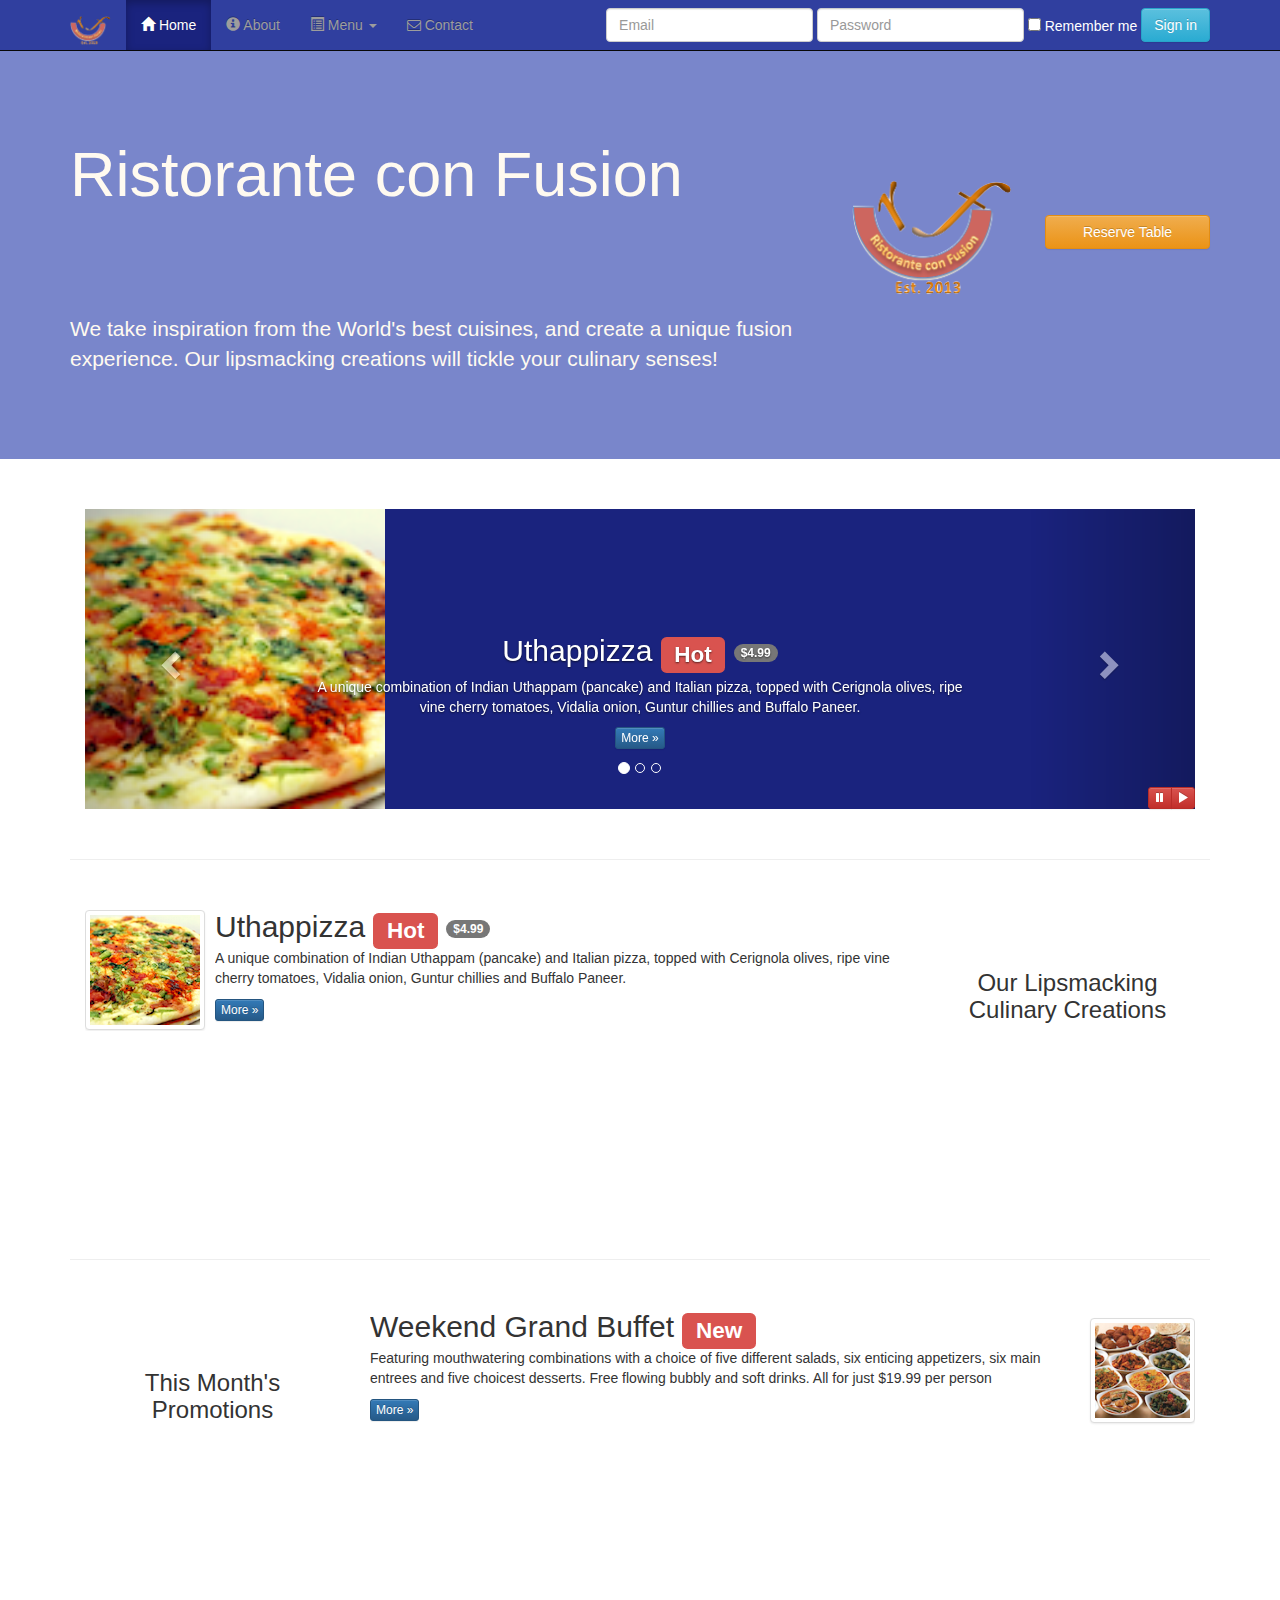
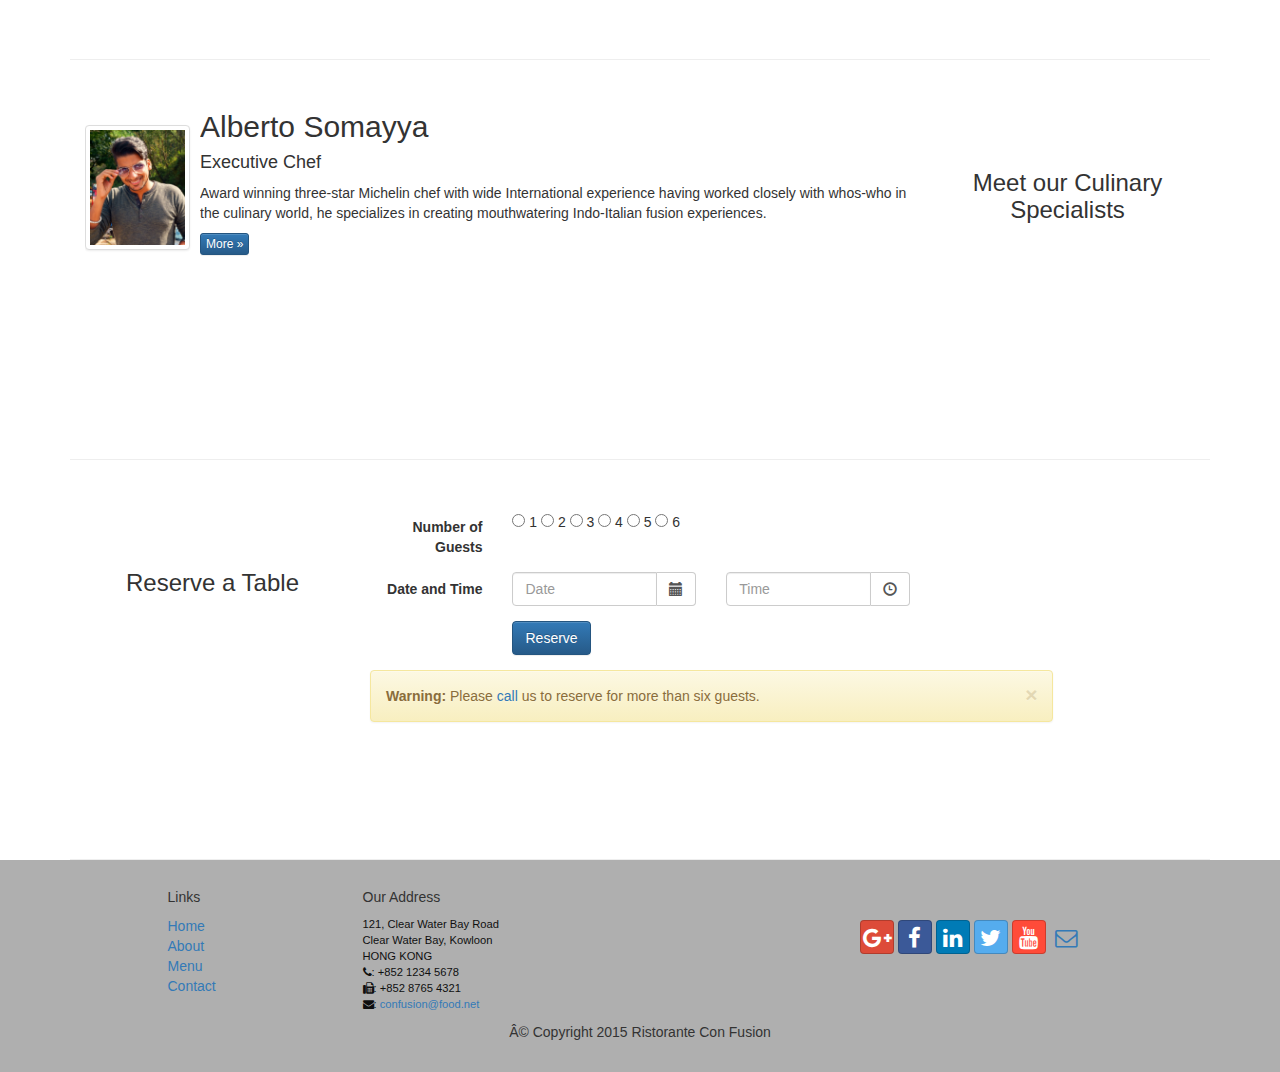
<file: index.html>
<!DOCTYPE html>
<html lang="en">

<head>
    <meta charset="utf-8">
    <meta http-equiv="X-UA-Compatible" content="IE=edge">
    <meta name="viewport" content="width=device-width, initial-scale=1">
    <!-- The above 3 meta tags *must* come first in the head; any other head 
    content must come *after* these tags -->
    <title>Ristorante Con Fusion</title>
    <!-- Bootstrap -->
    <link href="css/bootstrap.min.css" rel="stylesheet">
    <link href="css/bootstrap-theme.min.css" rel="stylesheet">
    <link href="css/font-awesome.min.css" rel="stylesheet">
    <link href="css/bootstrap-social.css" rel="stylesheet">
    <link rel="stylesheet" type="text/css" href="css/mystyles.css">
    <!-- HTML5 shim and Respond.js for IE8 support of HTML5 elements and media queries -->
    <!-- WARNING: Respond.js doesn't work if you view the page via file:// -->
    <!--[if lt IE 9]>
      <script src="https://oss.maxcdn.com/html5shiv/3.7.2/html5shiv.min.js"></script>
      <script src="https://oss.maxcdn.com/respond/1.4.2/respond.min.js"></script>
      <![endif]-->
  </head>

  <body>

    <nav class="navbar navbar-inverse navbar-fixed-top" role="navigation">
        <div class="container">
            <div class="navbar-header">
                <button type="button" class="navbar-toggle collapsed" data-toggle="collapse" data-target="#navbar" aria-expanded="false" aria-controls="navbar">
                    <span class="sr-only">Toggle navigation</span>
                    <span class="icon-bar"></span>
                    <span class="icon-bar"></span>
                    <span class="icon-bar"></span>
                </button>
                <a class="navbar-brand" href="#"><img src="img/logo.png" height=30 width=41></a>
            </div>
            <div id="navbar" class="navbar-collapse collapse">
                <ul class="nav navbar-nav">
                    <li class="active"><a href="#"><span class="glyphicon glyphicon-home"
                       aria-hidden="true"></span> Home</a></li>
                       <li><a href="aboutus.html"><span class="glyphicon glyphicon-info-sign" aria-hidden="true"></span> About</a></li>
                       <li class="dropdown">
                        <a href="#" class="dropdown-toggle" data-toggle="dropdown"
                        role="button" aria-haspopup="true" aria-expanded="false">
                        <span class="glyphicon glyphicon-list-alt" aria-hidden="true"></span> Menu <span class="caret"></span></a>
                        <ul class="dropdown-menu">
                            <li><a href="#">Appetizers</a></li>
                            <li><a href="#">Main Courses</a></li>
                            <li><a href="#">Desserts</a></li>
                            <li><a href="#">Drinks</a></li>
                            <li role="separator" class="divider"></li>
                            <li class="dropdown-header">Specials</li>
                            <li><a href="#">Lunch Buffet</a></li>
                            <li><a href="#">Weekend Brunch</a></li>
                        </ul>
                    </li>
                    <li><a href="contactus.html"><i class="fa fa-envelope-o"></i> Contact</a></li>
                    <li></li>
                </ul>
                <form class="navbar-form navbar-right">
                    <div class="form-group">
                        <label class="sr-only" for="email">Email address</label>
                        <input type="email" name="email" class="form-control" id="email" placeholder="Email">
                    </div>
                    <div class="form-group">
                        <label class="sr-only" for="pasword">Password</label>
                        <input type="password" name="password" class="form-control" id="password" placeholder="Password">
                    </div>
                    <div class="checkbox">
                        <label style="color:white"><input type="checkbox" name="checkbox"> Remember me</label>
                    </div>
                    <button type="submit" class="btn btn-info">Sign in</button>
                </form>
            </div>
        </div>
    </nav>

    <header class="jumbotron row-header">
        <!-- Main component for a primary marketing message or call to action -->

        <div class="container">
            <div class="row">
                <div class="col-xs-12 col-sm-8">
                    <h1>Ristorante con Fusion</h1>
                    <p style="padding:40px;"></p>
                    <p>We take inspiration from the World's best cuisines, and create a unique fusion experience. Our lipsmacking creations will tickle your culinary senses!</p>
                </div>
                <div class="col-xs-12 col-sm-2">
                    <p style="padding:20px;"></p>
                    <img src="img/logo.png" class="img-responsive">
                </div>
                <div class="col-xs-12 col-sm-2">
                    <p style="padding:40px;"></p>
                    <a type="button" class="btn btn-warning btn-block"
                    data-toggle="tooltip" title="Or Call us at +852 12345678"
                     data-placement="bottom" href="#reservetable"> Reserve Table</a>
                </div>
            </div>
        </div>
    </header>

    <div class="container">
      <div class="row row-content">
           <div class="col-xs-12">
            <div id="mycarousel" class="carousel slide" data-ride="carousel">
             <!-- Indicators -->
                <ol class="carousel-indicators">
                    <li data-target="#mycarousel" data-slide-to="0" class="active"></li>
                    <li data-target="#mycarousel" data-slide-to="1"></li>
                    <li data-target="#mycarousel" data-slide-to="2"></li>
                </ol>
            <!-- Wrapper for slides -->
                <div class="carousel-inner" role="listbox">
                    <div class="item active">
                        <img class="img-responsive"
                         src="img/uthappizza.png" alt="Uthappizza">
                        <div class="carousel-caption">
                        <h2>Uthappizza  <span class="label label-danger">Hot</span> <span class="badge">$4.99</span></h2>
                        <p>A unique combination of Indian Uthappam (pancake) and
                          Italian pizza, topped with Cerignola olives, ripe vine
                          cherry tomatoes, Vidalia onion, Guntur chillies and
                          Buffalo Paneer.</p>
                        <p><a class="btn btn-primary btn-xs" href="#">More &raquo;</a></p>
                        </div>
                    </div>
                    <div class="item">
                        <img class="img-responsive" src="img/buffet.png" alt="Weekend Grand Buffet">
                        <div class="carousel-caption">
                        <h2>Weekend Grand Buffet <span class="label label-danger label-xs">New</span></h2>
                         <p>Featuring mouthwatering combinations with a choice of five different salads, six enticing appetizers, six main entrees and five choicest desserts. Free flowing bubbly and soft drinks. All for just $19.99 per person </p>
                        <p><a class="btn btn-primary btn-xs" href="#">More &raquo;</a></p>
                        </div>
                    </div>
                    <div class="item">
                        <img class="img-responsive" src="img/alberto.jpg" alt="Alberto Somayya" style="width:300px; height:300px ">
                        <div class="carousel-caption">
                        <h2 class="media-heading">Alberto Somayya</h2>
                    <h4>Executive Chef</h4>
                         <p>Award winning three-star Michelin chef with wide
                       International experience having worked closely with
                       whos-who in the culinary world, he specializes in
                       creating mouthwatering Indo-Italian fusion experiences.
                   </p>
                   <p><a class="btn btn-primary btn-xs" href="#">More &raquo;</a></p>
                        </div>
                    </div>
                </div>
                    <!-- Controls -->
                <a class="left carousel-control" href="#mycarousel" role="button" data-slide="prev">
                    <span class="glyphicon glyphicon-chevron-left" aria-hidden="true"></span>
                    <span class="sr-only">Previous</span>
                </a>
                <a class="right carousel-control" href="#mycarousel" role="button" data-slide="next">
                    <span class="glyphicon glyphicon-chevron-right" aria-hidden="true"></span>
                    <span class="sr-only">Next</span>
                </a>
                <div class="btn-group" id="carouselButtons">
                    <button class="btn btn-danger btn-xs" id="carousel-pause">
                        <span class="glyphicon glyphicon-pause" aria-hidden="true"></span>
                    </button>
                    <button class="btn btn-danger btn-xs" id="carousel-play">
                        <span class="glyphicon glyphicon-play" aria-hidden="true"></span>
                    </button>
                </div>
   
            </div>
            </div>
       </div>
        <div class="row row-content">
            <div class="col-xs-12 col-sm-3 col-sm-push-9">
                <p style="padding:20px;"></p>
                <h3 align=center>Our Lipsmacking Culinary Creations</h3>
            </div>
            <div class="col-xs-12 col-sm-9 col-sm-pull-3">
                <div class="media">
                    <div class="media-left media-middle">
                        <a href="#">
                            <img class="media-object img-thumbnail"
                            src="img/uthappizza.png" alt="Uthappizza">
                        </a>
                    </div>
                    <div class="media-body">
                        <h2 class="media-heading">Uthappizza  <span class="label label-danger">Hot</span> <span class="badge">$4.99</span></h2>

                        <p>A unique combination of Indian Uthappam (pancake) and
                          Italian pizza, topped with Cerignola olives, ripe vine
                          cherry tomatoes, Vidalia onion, Guntur chillies and
                          Buffalo Paneer.</p>
                          <p><a class="btn btn-primary btn-xs" href="#">More &raquo;</a></p>
                      </div>
                  </div>
              </div>
          </div>


          <div class="row row-content">
            <div class="col-xs-12 col-sm-3">
                <p style="padding:20px;"></p>
                <h3 align=center>This Month's Promotions</h3>
            </div>
            <div class="col-xs-12 col-sm-9">
                <div class="media">
                    <div class="media-body">
                        <h2 class="media-heading">Weekend Grand Buffet <span class="label label-danger">New</span></h2>
                        <p>Featuring mouthwatering combinations with a choice of five different salads, six enticing appetizers, six main entrees and five choicest desserts. Free flowing bubbly and soft drinks. All for just $19.99 per person </p>
                        <p><a class="btn btn-primary btn-xs" href="#">More &raquo;</a></p>
                    </div>
                    <div class="media-right media-middle">
                    <a href="#">
                        <img class="media-object img-thumbnail"
                        src="img/buffet.png" height="105" width="105" alt="Alberto Somayya">
                    </a>
                </div>
                </div>
            </div>
        </div>

        <div class="row row-content">
            <div class="col-xs-12 col-sm-3 col-sm-push-9">
                <p style="padding:20px;"></p>
                <h3 align=center>Meet our Culinary Specialists</h3>
            </div>
            <div class="col-xs-12 col-sm-9 col-sm-pull-3">
               <div class="media">
                <div class="media-left media-middle">
                    <a href="#">
                        <img class="media-object img-thumbnail"
                        src="img/alberto.jpg" height="105" width="105" alt="Alberto Somayya">
                    </a>
                </div>
                <div class="media-body">
                    <h2 class="media-heading">Alberto Somayya</h2>
                    <h4>Executive Chef</h4>
                    <p>Award winning three-star Michelin chef with wide
                       International experience having worked closely with
                       whos-who in the culinary world, he specializes in
                       creating mouthwatering Indo-Italian fusion experiences.
                   </p>
                   <p><a class="btn btn-primary btn-xs" href="#">More &raquo;</a></p>
               </div>
           </div>
       </div>
   </div>
   <div class="row row-content">
    <div class="col-xs-12 col-sm-3">
        <p style="padding:20px;"></p>
        <h3 align=center>Reserve a Table</h3>
    </div>
    <div class="col-xs-12 col-sm-9">
        <form class="form-horizontal" role="form" id="reservetable">
            <div class="form-group">
                <div class="col-sm-2">
                    <label for="nog" class="control-label">Number of Guests</label>
                </div>
                <div class="col-sm-9">
                    <input type="radio" name="no"> 1
                    <input type="radio" name="no"> 2
                    <input type="radio" name="no"> 3
                    <input type="radio" name="no"> 4
                    <input type="radio" name="no"> 5
                    <input type="radio" name="no"> 6
                </div>
            </div>
            <div class="form-group">
                <label for="dat" class="col-sm-2 control-label"> Date and Time</label>
                <div class="col-sm-3">
                    <div class="input-group changethisone">
                    <input type="text" name="date" class="form-control" placeholder="Date">
                    <span class="input-group-addon">
                    <i class="glyphicon glyphicon-calendar"></i>
                    </span>
                    </div>
                </div>
                <div class="col-sm-3">
                    <div class="input-group changethisone">
                    <input type="text" name="time" class="form-control" placeholder="Time">
                    <span class="input-group-addon">
                    <i class="glyphicon glyphicon-time"></i>
                    </span>
                    </div>
                </div>
            </div>
            <div class="form-group">
                <div class="col-sm-2"></div>
                <div class="col-sm-3">
                    <button type="button" class="btn btn-primary">Reserve</button>
                </div>
            </div>
            <div class="form-group">
                <div class="col-sm-10">
                    <div class="alert alert-warning alert-dismissible" role="alert">
                        <button type="button" class="close" data-dismiss="alert" aria-label="Close"><span aria-hidden="true">&times;</span></button>
                        <strong>Warning:</strong> Please <a href="#">call</a> us to reserve for more than six guests.
                    </div>
                </div>
            </div>  
        </form>
    </div>
</div>
</div>

<footer class="row-footer">
    <div class="container">
        <div class="row">             
            <div class="col-xs-5 col-xs-offset-1 col-sm-2 col-sm-offset-1">
                <h5>Links</h5>
                <ul class="list-unstyled">
                    <li><a href="#">Home</a></li>
                    <li><a href="aboutus.html">About</a></li>
                    <li><a href="#">Menu</a></li>
                    <li><a href="contactus.html">Contact</a></li>
                </ul>
            </div>
            <div class="col-xs-6 col-sm-5">
                <h5>Our Address</h5>
                <address>
                    121, Clear Water Bay Road<br>
                    Clear Water Bay, Kowloon<br>
                    HONG KONG<br>
                    <i class="fa fa-phone"></i>: +852 1234 5678<br>
                    <i class="fa fa-fax"></i>: +852 8765 4321<br>
                    <i class="fa fa-envelope"></i>: 
                    <a href="mailto:confusion@food.net">confusion@food.net</a>
                </address>
            </div>
            <div class="col-xs-12 col-sm-4">
                <div class="nav navbar-nav" style="padding: 40px 10px;">
                    <a class="btn btn-social-icon btn-google-plus" href="http://google.com/+"><i class="fa fa-google-plus"></i></a>
                    <a class="btn btn-social-icon btn-facebook" href="http://www.facebook.com/profile.php?id="><i class="fa fa-facebook"></i></a>
                    <a class="btn btn-social-icon btn-linkedin" href="http://www.linkedin.com/in/"><i class="fa fa-linkedin"></i></a>
                    <a class="btn btn-social-icon btn-twitter" href="http://twitter.com/"><i class="fa fa-twitter"></i></a>
                    <a class="btn btn-social-icon btn-youtube" href="http://youtube.com/"><i class="fa fa-youtube"></i></a>
                    <a class="btn btn-social-icon" href="mailto:"><i class="fa fa-envelope-o"></i></a>
                </div>
            </div>
            <div class="col-xs-12 col-sm-12>
                <p style="padding:10px;"></p>
                <p align=center>Â© Copyright 2015 Ristorante Con Fusion</p>
            </div>
        </div>
    </div>
</footer>
<!-- jQuery (necessary for Bootstrap's JavaScript plugins) -->
<script src="https://ajax.googleapis.com/ajax/libs/jquery/1.11.3/jquery.min.js"></script>
<!-- Include all compiled plugins (below), or include individual files as needed -->
<script src="js/bootstrap.min.js"></script>
 <script>
        $(document).ready(function(){
        $('[data-toggle="tooltip"]').tooltip();
         });
    </script>
    <script>
        $(document).ready(function(){
            $("#mycarousel").carousel( { interval: 2000 } );
                          $("#carousel-pause").click(function(){
                $("#mycarousel").carousel('pause');
            });
                        $("#carousel-play").click(function(){
                $("#mycarousel").carousel('cycle');
            });
        });
    </script>
</body>

</html>
</file>
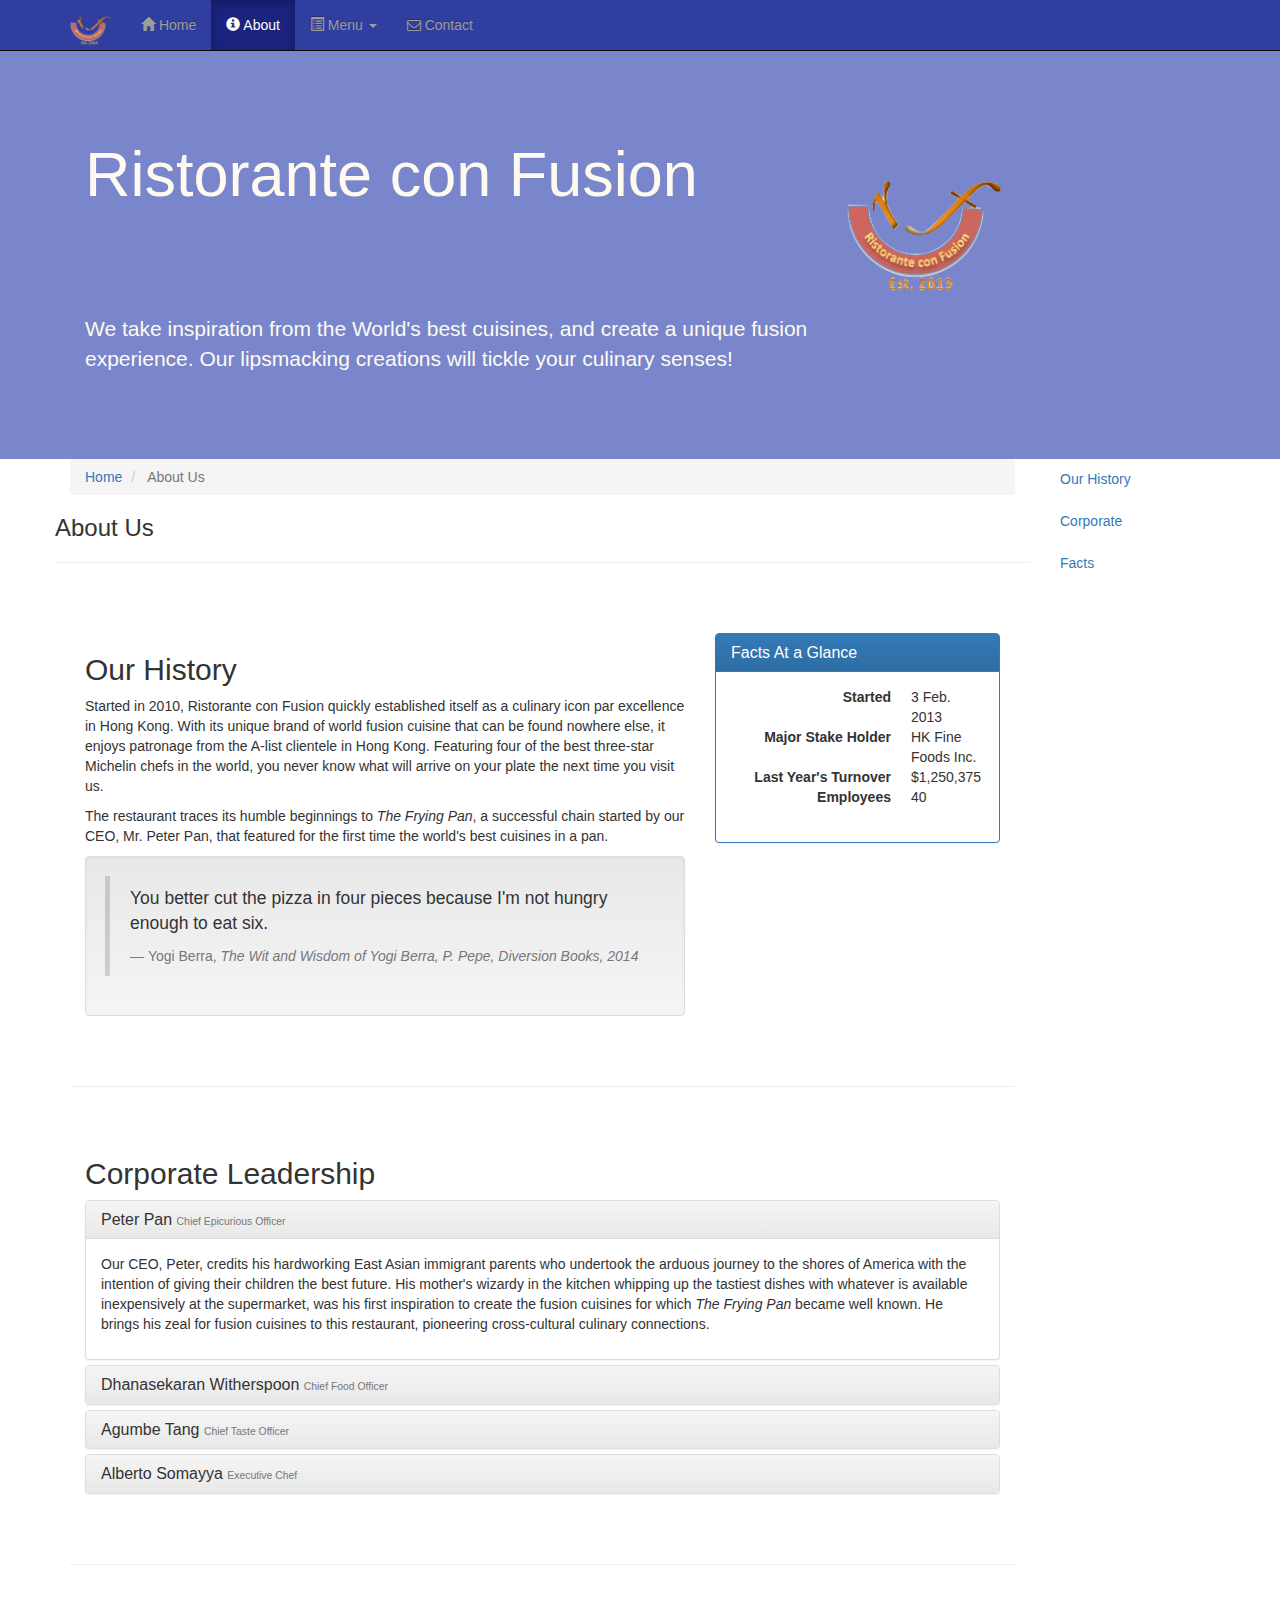
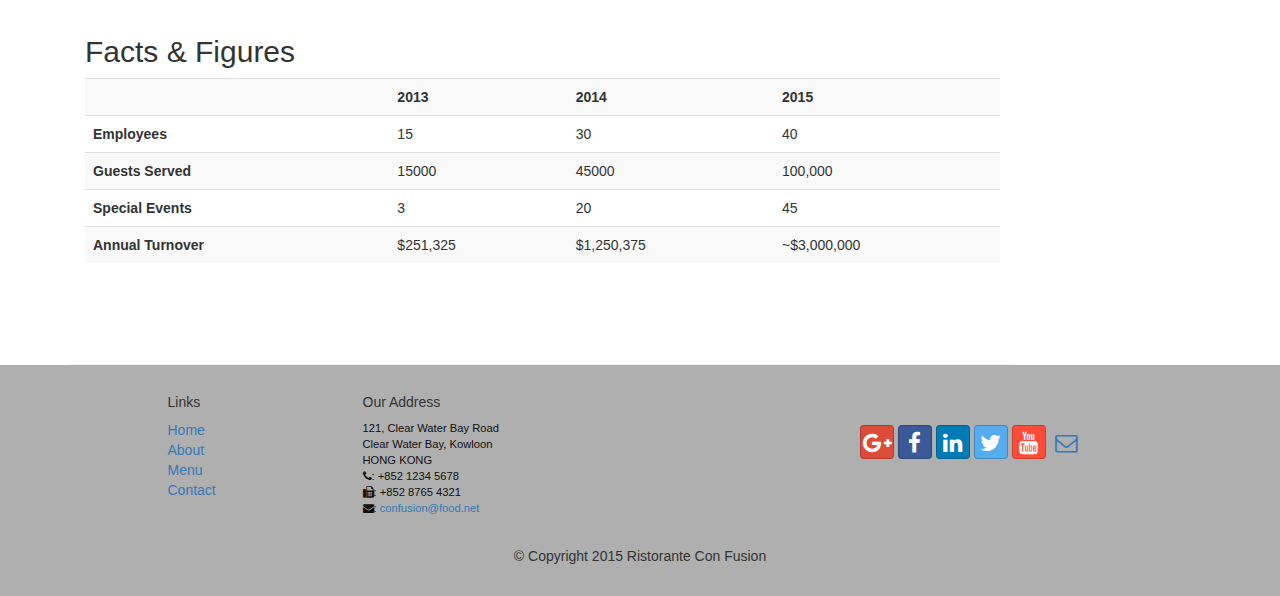
<file: aboutus.html>
<!DOCTYPE html>
<html lang="en">

<head>
   <meta charset="utf-8">
   <meta http-equiv="X-UA-Compatible" content="IE=edge">
   <meta name="viewport" content="width=device-width, initial-scale=1">
    <!-- The above 3 meta tags *must* come first in the head; any other head 
    content must come *after* these tags -->
    <title>Ristorante Con Fusion: About Us</title>
    <!-- Bootstrap -->
    <link href="css/bootstrap.min.css" rel="stylesheet">
    <link href="css/bootstrap-theme.min.css" rel="stylesheet">
    <link href="css/font-awesome.min.css" rel="stylesheet">
    <link href="css/bootstrap-social.css" rel="stylesheet">
    <link href="css/mystyles.css" rel="stylesheet">

    <!-- HTML5 shim and Respond.js for IE8 support of HTML5 elements and media queries -->
    <!-- WARNING: Respond.js doesn't work if you view the page via file:// -->
    <!--[if lt IE 9]>
      <script src="https://oss.maxcdn.com/html5shiv/3.7.2/html5shiv.min.js"></script>
      <script src="https://oss.maxcdn.com/respond/1.4.2/respond.min.js"></script>
      <![endif]-->
  </head>

  <body data-spy="scroll" data-target="#myScrollspy" data-offset="200">
    <nav class="navbar navbar-inverse navbar-fixed-top" role="navigation">
        <div class="container">
            <div class="navbar-header">
                <button type="button" class="navbar-toggle collapsed" data-toggle="collapse" data-target="#navbar" aria-expanded="false" aria-controls="navbar">
                    <span class="sr-only">Toggle navigation</span>
                    <span class="icon-bar"></span>
                    <span class="icon-bar"></span>
                    <span class="icon-bar"></span>
                </button>
                <a class="navbar-brand" href="index.html"><img src="img/logo.png" height=30 width=41></a>
            </div>
            <div id="navbar" class="navbar-collapse collapse">
                <ul class="nav navbar-nav">
                    <li><a href="index.html"><span class="glyphicon glyphicon-home"
                       aria-hidden="true"></span> Home</a></li>
                       <li class="active"><a href="#"><span class="glyphicon glyphicon-info-sign" aria-hidden="true"></span> About</a></li>
                       <li class="dropdown">
                        <a href="#" class="dropdown-toggle" data-toggle="dropdown"
                        role="button" aria-haspopup="true" aria-expanded="false">
                        <span class="glyphicon glyphicon-list-alt" aria-hidden="true"></span> Menu <span class="caret"></span></a>
                        <ul class="dropdown-menu">
                            <li><a href="#">Appetizers</a></li>
                            <li><a href="#">Main Courses</a></li>
                            <li><a href="#">Desserts</a></li>
                            <li><a href="#">Drinks</a></li>
                            <li role="separator" class="divider"></li>
                            <li class="dropdown-header">Specials</li>
                            <li><a href="#">Lunch Buffet</a></li>
                            <li><a href="#">Weekend Brunch</a></li>
                        </ul>
                    </li>
                    <li><a href="contactus.html"><i class="fa fa-envelope-o"></i> Contact</a></li>
                </ul>
            </div>
        </div>
    </nav>  
    <header class="jumbotron">

        <!-- Main component for a primary marketing message or call to action -->

        <div class="container">
            <div class="row row-header">
                <div class="col-xs-12 col-sm-8">
                    <h1>Ristorante con Fusion</h1>
                    <p style="padding:40px;"></p>
                    <p>We take inspiration from the World's best cuisines, and create a unique fusion experience. Our lipsmacking creations will tickle your culinary senses!</p>
                </div>
                <div class="col-xs-12 col-sm-2">
                <p style="padding:20px;"></p>
                    <img src="img/logo.png" class="img-responsive">
                </div>
            </div>
        </div>
    </header>

    <div class="container">
    <div class="row">
       <div class="col-xs-12 col-sm-10">
        <div class="row">
            <div class="col-xs-12">
                <ul class="breadcrumb">
                  <li><a href="index.html">Home</a></li>
                  <li class="active"> About Us</li>
              </ul>
          </div>
          <div>
           <h3>About Us</h3>
           <hr>
       </div>
   </div>

   <div id="history" class="row row-content">
    <div class="col-xs-12 col-sm-6 col-lg-8">
        <h2>Our History</h2>
        <p>Started in 2010, Ristorante con Fusion quickly established itself as a culinary icon par excellence in Hong Kong. With its unique brand of world fusion cuisine that can be found nowhere else, it enjoys patronage from the A-list clientele in Hong Kong.  Featuring four of the best three-star Michelin chefs in the world, you never know what will arrive on your plate the next time you visit us.</p>
        <p>The restaurant traces its humble beginnings to <em>The Frying Pan</em>, a successful chain started by our CEO, Mr. Peter Pan, that featured for the first time the world's best cuisines in a pan.</p>
        <div class="well">
                    <blockquote>
                        <p>You better cut the pizza in four pieces because
                            I'm not hungry enough to eat six.</p>
                        <footer>Yogi Berra,
                          <cite>The Wit and Wisdom of Yogi Berra,
                            P. Pepe, Diversion Books, 2014</cite>
                        </footer>
                    </blockquote>
                </div>
    </div>
    <div class="col-xs-12 col-sm-6 col-lg-4">
        <div class="panel panel-primary">
                    <div class="panel-heading">
                        <h3 class="panel-title">Facts At a Glance</h3>
                    </div>
                    <div class="panel-body">
                        <dl class="dl-horizontal">
                            <dt>Started</dt>
                            <dd>3 Feb. 2013</dd>
                            <dt>Major Stake Holder</dt>
                            <dd>HK Fine Foods Inc.</dd>
                            <dt>Last Year's Turnover</dt>
                            <dd>$1,250,375</dd>
                            <dt>Employees</dt>
                            <dd>40</dd>
                       </dl>
                    </div>
                </div>

    </div>
</div>


<div id="corporate" class="row row-content">
    <div class="col-xs-12">
        <h2>Corporate Leadership</h2>
       
        <div class="panel-group" id="accordion"
                      role="tablist" aria-multiselectable="true">
        <div class="panel panel-default">
                        <div class="panel-heading" role="tab" id="headingPeter">
                            <h3 class="panel-title">
                                <a role="button" data-toggle="collapse"
                                     data-parent="#accordion" href="#peter"
                                     aria-expanded="true" aria-controls="peter">
                                    Peter Pan <small>Chief Epicurious Officer</small></a>
                            </h3>
                        </div>
                        <div role="tabpanel" class="panel-collapse collapse in"
                             id="peter"    aria-labelledby="headingPeter">
                            <div class="panel-body">
                            
        <p>Our CEO, Peter, credits his hardworking East Asian immigrant parents who undertook the arduous journey to the shores of America with the intention of giving their children the best future. His mother's wizardy in the kitchen whipping up the tastiest dishes with whatever is available inexpensively at the supermarket, was his first inspiration to create the fusion cuisines for which <em>The Frying Pan</em> became well known. He brings his zeal for fusion cuisines to this restaurant, pioneering cross-cultural culinary connections.</p>
        </div>
        </div>
        </div>
       <div class="panel panel-default">
                        <div class="panel-heading" role="tab" id="headingDanny">
                            <h3 class="panel-title">
                                <a class="collapsed" role="button" data-toggle="collapse"
                                     data-parent="#accordion" href="#danny"
                                     aria-expanded="false" aria-controls="danny">
                                    Dhanasekaran Witherspoon <small>Chief Food Officer</small></a>
                            </h3>
                        </div>
                        <div role="tabpanel" class="panel-collapse collapse"
                             id="danny"    aria-labelledby="headingDanny">
                            <div class="panel-body">
        <p>Our CFO, Danny, as he is affectionately referred to by his colleagues, comes from a long established family tradition in farming and produce. His experiences growing up on a farm in the Australian outback gave him great appreciation for varieties of food sources. As he puts it in his own words, <em>Everything that runs, wins, and everything that stays, pays!</em></p>
        </div>
        </div>
        </div>
        <div class="panel panel-default">
                        <div class="panel-heading" role="tab" id="headingAgumbe">
                            <h3 class="panel-title">
                                <a class="collapsed" role="button" data-toggle="collapse"
                                     data-parent="#accordion" href="#agumbe"
                                     aria-expanded="false" aria-controls="agumbe">
                                    Agumbe Tang <small>Chief Taste Officer</small></a>
                            </h3>
                        </div>
                        <div role="tabpanel" class="panel-collapse collapse"
                             id="agumbe"    aria-labelledby="headingAgumbe">
                            <div class="panel-body">
        <p>Blessed with the most discerning gustatory sense, Agumbe, our CFO, personally ensures that every dish that we serve meets his exacting tastes. Our chefs dread the tongue lashing that ensues if their dish does not meet his exacting standards. He lives by his motto, <em>You click only if you survive my lick.</em></p>
        </div>
        </div>
        </div>
        <div class="panel panel-default">
                        <div class="panel-heading" role="tab" id="headingAlberto">
                            <h3 class="panel-title">
                                <a class="collapsed" role="button" data-toggle="collapse"
                                     data-parent="#accordion" href="#alberto"
                                     aria-expanded="false" aria-controls="alberto">
                                    Alberto Somayya <small>Executive Chef</small></a>
                            </h3>
                        </div>
                        <div role="tabpanel" class="panel-collapse collapse"
                             id="alberto"    aria-labelledby="headingAlberto">
                            <div class="panel-body">
        <p>Award winning three-star Michelin chef with wide International experience having worked closely with whos-who in the culinary world, he specializes in creating mouthwatering Indo-Italian fusion experiences. He says, <em>Put together the cuisines from the two craziest cultures, and you get a winning hit! Amma Mia!</em></p>
        </div>
        </div>
        </div>
        </div>
    </div>
  
</div>
<div id="facts" class="row row-content">
            <div class="col-xs-12">
                <h2>Facts &amp; Figures</h2>
                <div class="table-responsive">
                <table class="table table-striped">
                    <tr>
                        <td>&nbsp;</td>
                        <th>2013</th>
                        <th>2014</th>
                        <th>2015</th>
                    </tr>
                    <tr>
                        <th>Employees</th>
                        <td>15</td>
                        <td>30</td>
                        <td>40</td>
                    </tr>
                    <tr>
                        <th>Guests Served</th>
                        <td>15000</td>
                        <td>45000</td>
                        <td>100,000</td>
                    </tr>
                    <tr>
                        <th>Special Events</th>
                        <td>3</td>
                        <td>20</td>
                        <td>45</td>
                    </tr>
                    <tr>
                        <th>Annual Turnover</th>
                        <td>$251,325</td>
                        <td>$1,250,375</td>
                        <td>~$3,000,000</td>
                    </tr>
                </table>
                </div>
            </div>
            
       </div> 
       </div>
        <nav class="hidden-xs col-sm-2" id="myScrollspy">
            <ul class="nav nav-pills nav-stacked" data-spy="affix" data-offset-top="400">
                <li><a href="#history">Our History</a></li>
                <li><a href="#corporate">Corporate</a></li>
                <li><a href="#facts">Facts</a></li>
            </ul>
        </nav>
       </div>
</div>

<footer class="row-footer">
    <div class="container">
        <div class="row">             
            <div class="col-xs-5 col-xs-offset-1 col-sm-2 col-sm-offset-1">
                <h5>Links</h5>
                <ul class="list-unstyled">
                    <li><a href="index.html">Home</a></li>
                    <li><a href="#">About</a></li>
                    <li><a href="#">Menu</a></li>
                    <li><a href="contactus.html">Contact</a></li>
                </ul>
            </div>
            <div class="col-xs-6 col-sm-5">
                <h5>Our Address</h5>
                <address>
                    121, Clear Water Bay Road<br>
                    Clear Water Bay, Kowloon<br>
                    HONG KONG<br>
                    <i class="fa fa-phone"></i>: +852 1234 5678<br>
                    <i class="fa fa-fax"></i>: +852 8765 4321<br>
                    <i class="fa fa-envelope"></i>: 
                    <a href="mailto:confusion@food.net">confusion@food.net</a>
                </address>
            </div>
            <div class="col-xs-12 col-sm-4">
                <div class="nav navbar-nav" style="padding: 40px 10px;">
                    <a class="btn btn-social-icon btn-google-plus" href="http://google.com/+"><i class="fa fa-google-plus"></i></a>
                    <a class="btn btn-social-icon btn-facebook" href="http://www.facebook.com/profile.php?id="><i class="fa fa-facebook"></i></a>
                    <a class="btn btn-social-icon btn-linkedin" href="http://www.linkedin.com/in/"><i class="fa fa-linkedin"></i></a>
                    <a class="btn btn-social-icon btn-twitter" href="http://twitter.com/"><i class="fa fa-twitter"></i></a>
                    <a class="btn btn-social-icon btn-youtube" href="http://youtube.com/"><i class="fa fa-youtube"></i></a>
                    <a class="btn btn-social-icon" href="mailto:"><i class="fa fa-envelope-o"></i></a>
                </div>
            </div>
            <div class="col-xs-12">
                <p style="padding:10px;"></p>
                <p align=center>© Copyright 2015 Ristorante Con Fusion</p>
            </div>
        </div>
    </div>
</footer>
<!-- jQuery (necessary for Bootstrap's JavaScript plugins) -->
<script src="https://ajax.googleapis.com/ajax/libs/jquery/1.11.3/jquery.min.js"></script>
<!-- Include all compiled plugins (below), or include individual files as needed -->
<script src="js/bootstrap.min.js"></script>
</body>

</html>
</file>
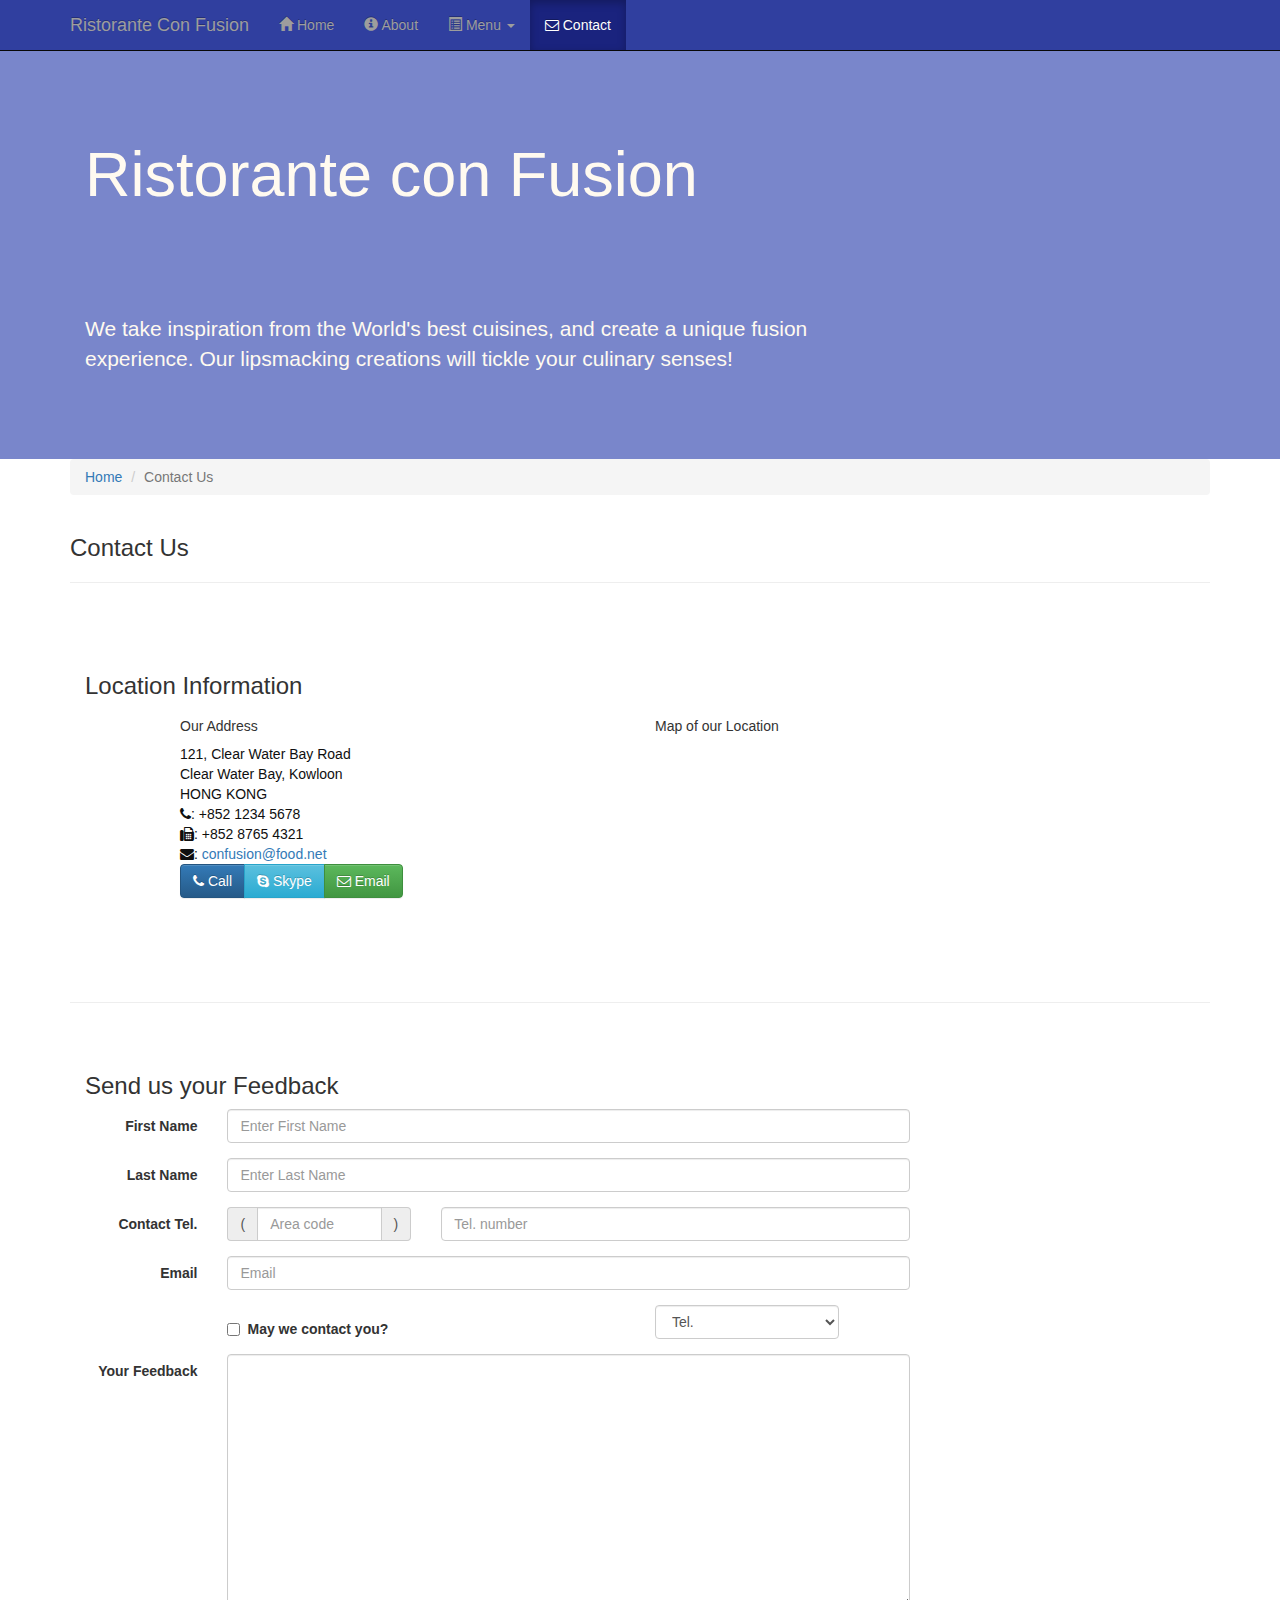
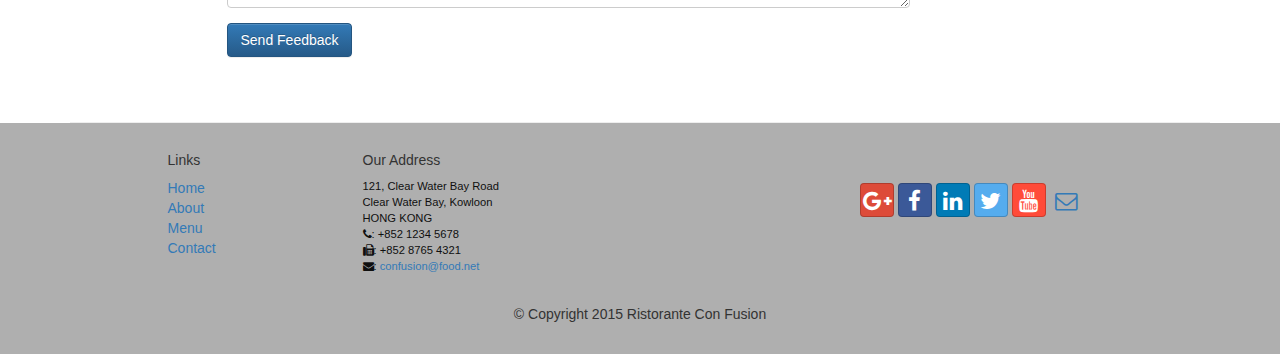
<file: contactus.html>
<!DOCTYPE html>
<html lang="en">

<head>
     <meta charset="utf-8">
    <meta http-equiv="X-UA-Compatible" content="IE=edge">
    <meta name="viewport" content="width=device-width, initial-scale=1">
    <!-- The above 3 meta tags *must* come first in the head; any other head 
         content must come *after* these tags -->
    <title>Ristorante Con Fusion: About Us</title>
        <!-- Bootstrap -->
    <link href="css/bootstrap.min.css" rel="stylesheet">
    <link href="css/bootstrap-theme.min.css" rel="stylesheet">
    <link href="css/font-awesome.min.css" rel="stylesheet">
    <link href="css/bootstrap-social.css" rel="stylesheet">
    <link href="css/mystyles.css" rel="stylesheet">

    <!-- HTML5 shim and Respond.js for IE8 support of HTML5 elements and media queries -->
    <!-- WARNING: Respond.js doesn't work if you view the page via file:// -->
    <!--[if lt IE 9]>
      <script src="https://oss.maxcdn.com/html5shiv/3.7.2/html5shiv.min.js"></script>
      <script src="https://oss.maxcdn.com/respond/1.4.2/respond.min.js"></script>
    <![endif]-->
</head>

<body>
    <nav class="navbar navbar-inverse navbar-fixed-top" role="navigation">
        <div class="container">
            <div class="navbar-header">
                <button type="button" class="navbar-toggle collapsed" data-toggle="collapse" data-target="#navbar" aria-expanded="false" aria-controls="navbar">
                    <span class="sr-only">Toggle navigation</span>
                    <span class="icon-bar"></span>
                    <span class="icon-bar"></span>
                    <span class="icon-bar"></span>
                </button>
                <a class="navbar-brand" href="index.html">Ristorante Con Fusion</a>
            </div>
            <div id="navbar" class="navbar-collapse collapse">
                <ul class="nav navbar-nav">
                    <li><a href="index.html"><span class="glyphicon glyphicon-home"
                         aria-hidden="true"></span> Home</a></li>
                    <li><a href="aboutus.html">
                        <span class="glyphicon glyphicon-info-sign"
                         aria-hidden="true"></span> About</a></li>
                    <li class="dropdown">
                        <a href="#" class="dropdown-toggle" data-toggle="dropdown"
                         role="button" aria-haspopup="true" aria-expanded="false"> 
                         <span class="glyphicon glyphicon-list-alt" aria-hidden="true"></span> Menu <span class="caret"></span></a>
                        <ul class="dropdown-menu">
                            <li><a href="#">Appetizers</a></li>
                            <li><a href="#">Main Courses</a></li>
                            <li><a href="#">Desserts</a></li>
                            <li><a href="#">Drinks</a></li>
                            <li role="separator" class="divider"></li>
                            <li class="dropdown-header">Specials</li>
                            <li><a href="#">Lunch Buffet</a></li>
                            <li><a href="#">Weekend Brunch</a></li>
                        </ul>
                    </li>
                    <li class="active"><a href="#"><i class="fa fa-envelope-o"></i> Contact</a></li>
                </ul>
            </div>
        </div>
    </nav>  
    <header class="jumbotron">

        <!-- Main component for a primary marketing message or call to action -->

        <div class="container">
            <div class="row row-header">
                <div class="col-xs-12 col-sm-8">
                    <h1>Ristorante con Fusion</h1>
                    <p style="padding:40px;"></p>
                    <p>We take inspiration from the World's best cuisines, and create a unique fusion experience. Our lipsmacking creations will tickle your culinary senses!</p>
                </div>
                <div class="col-xs-12 col-sm-4">
                </div>
            </div>
        </div>
    </header>

    <div class="container">
        <div class="row">
            <div class="col-xs-12">
               <ul class="breadcrumb">
                   <li><a href="index.html">Home</a></li>
                   <li class="active">Contact Us</li>
               </ul>
            </div>
            <div class="col-xs-12">
               <h3>Contact Us</h3>
               <hr>
            </div>
        </div>
        
        <div class="row row-content">
           <div class="col-xs-12">
              <h3>Location Information</h3> 
           </div>
            <div class="col-xs-12 col-sm-4 col-sm-offset-1">
                   <h5>Our Address</h5>
                    <address style="font-size: 100%">
		              121, Clear Water Bay Road<br>
		              Clear Water Bay, Kowloon<br>
		              HONG KONG<br>
		              <i class="fa fa-phone"></i>: +852 1234 5678<br>
		              <i class="fa fa-fax"></i>: +852 8765 4321<br>
		              <i class="fa fa-envelope"></i>: 
                        <a href="mailto:confusion@food.net">confusion@food.net</a>
		           </address>
            </div>
            <div class="col-xs-12 col-sm-6 col-sm-offset-1">
                <h5>Map of our Location</h5>
            </div>
            <div class="col-xs-12 col-sm-11 col-sm-offset-1">
                <div class="btn-group" role="group" aria-label="...">
                    <a type="button" class="btn btn-primary" href="tel:+85212345678"><i class="fa fa-phone"></i> Call</a>
                    <a type="button" class="btn btn-info"><i class="fa fa-skype"></i> Skype</a>
                    <a type="button" class="btn btn-success" href="mailto:confusion@food.net"><i class="fa fa-envelope-o"></i> Email</a>
                </div>

            </div>
        </div>

        <div class="row row-content">
           <div class="col-xs-12">
              <h3>Send us your Feedback</h3> 
           </div>
            <div class="col-xs-12 col-sm-9">
                <form class="form-horizontal" role="form">
                    <div class="form-group">
                        <label for="firstname" class="col-sm-2 control-label">First Name</label>                        <div class="col-sm-10">
                        <input type="text" class="form-control" id="firstname" name="firstname" placeholder="Enter First Name">
                        </div>
                    </div>
                    <div class="form-group">
                        <label for="lastname" class="col-sm-2 control-label">Last Name</label>
                        <div class="col-sm-10">
                            <input type="text" class="form-control" id="lastname" name="lastname" placeholder="Enter Last Name">
                        </div>
                    </div>
                    <div class="form-group">
                        <label for="telnum" class="col-xs-12 col-sm-2 control-label">Contact Tel.</label>
                        <div class="col-xs-5 col-sm-4 col-md-3">
                            <div class="input-group">
                                <div class="input-group-addon">(</div>
                                    <input type="tel" class="form-control" id="areacode" name="areacode" placeholder="Area code">
                                <div class="input-group-addon">)</div>
                            </div>
                        </div>
                        <div class="col-xs-7 col-sm-6 col-md-7">
                                    <input type="tel" class="form-control" id="telnum" name="telnum" placeholder="Tel. number">
                        </div>
                    </div>
                    <div class="form-group">
                        <label for="emailid" class="col-sm-2 control-label">Email</label>
                        <div class="col-sm-10">
                            <input type="email" class="form-control" id="emailid" name="emailid" placeholder="Email">
                        </div>
                    </div>
                     <div class="form-group">
                       <div class="checkbox col-sm-5 col-sm-offset-2">
                            <label class="checkbox-inline">
                                <input type="checkbox" name="approve" value="">
                                <strong>May we contact you?</strong>
                            </label>
                        </div>
                        <div class="col-sm-3 col-sm-offset-1">
                            <select class="form-control">
                                <option>Tel.</option>
                                <option>Email</option>
                            </select>
                        </div>
                    </div>
                    <div class="form-group">
                        <label for="feedback" class="col-sm-2 control-label">Your Feedback</label>
                        <div class="col-sm-10">
                            <textarea class="form-control" id="feedback" name="feedback" rows="12"></textarea>
                        </div>
                    </div>
                    <div class="form-group">
                        <div class="col-sm-offset-2 col-sm-10">
                            <button type="submit" class="btn btn-primary">Send Feedback</button>
                        </div>
                    </div>
                </form>
            </div>
             <div class="col-xs-12 col-sm-3">
                <p style="padding:20px;"></p>
            </div>
       </div>

    </div>

    <footer class="row-footer">
        <div class="container">
            <div class="row">             
                <div class="col-xs-5 col-xs-offset-1 col-sm-2 col-sm-offset-1">
                    <h5>Links</h5>
                    <ul class="list-unstyled">
                        <li><a href="index.html">Home</a></li>
                        <li><a href="aboutus.html">About</a></li>
                        <li><a href="#">Menu</a></li>
                        <li><a href="#">Contact</a></li>
                    </ul>
                </div>
                <div class="col-xs-6 col-sm-5">
                    <h5>Our Address</h5>
                    <address>
		              121, Clear Water Bay Road<br>
		              Clear Water Bay, Kowloon<br>
		              HONG KONG<br>
		              <i class="fa fa-phone"></i>: +852 1234 5678<br>
		              <i class="fa fa-fax"></i>: +852 8765 4321<br>
		              <i class="fa fa-envelope"></i>: 
                        <a href="mailto:confusion@food.net">confusion@food.net</a>
		           </address>
                </div>
                <div class="col-xs-12 col-sm-4">
                    <div class="nav navbar-nav" style="padding: 40px 10px;">
                        <a class="btn btn-social-icon btn-google-plus" href="http://google.com/+"><i class="fa fa-google-plus"></i></a>
                        <a class="btn btn-social-icon btn-facebook" href="http://www.facebook.com/profile.php?id="><i class="fa fa-facebook"></i></a>
                        <a class="btn btn-social-icon btn-linkedin" href="http://www.linkedin.com/in/"><i class="fa fa-linkedin"></i></a>
                        <a class="btn btn-social-icon btn-twitter" href="http://twitter.com/"><i class="fa fa-twitter"></i></a>
                        <a class="btn btn-social-icon btn-youtube" href="http://youtube.com/"><i class="fa fa-youtube"></i></a>
                        <a class="btn btn-social-icon" href="mailto:"><i class="fa fa-envelope-o"></i></a>
                    </div>
                </div>
                <div class="col-xs-12">
                    <p style="padding:10px;"></p>
                    <p align=center>© Copyright 2015 Ristorante Con Fusion</p>
                </div>
            </div>
        </div>
    </footer>
    <!-- jQuery (necessary for Bootstrap's JavaScript plugins) -->
    <script src="https://ajax.googleapis.com/ajax/libs/jquery/1.11.3/jquery.min.js"></script>
    <!-- Include all compiled plugins (below), or include individual files as needed -->
    <script src="js/bootstrap.min.js"></script>
</body>

</html>
</file>
<file: css/mystyles.css>
.row-header{
    margin:0px auto;
    padding:0px auto;
}

.row-content {
    margin:0px auto;
    padding: 50px 0px 50px 0px;
    border-bottom: 1px ridge;
    min-height:400px;
}

.row-footer{
    background-color: #AfAfAf;
    margin:0px auto;
    padding: 20px 0px 20px 0px;
}
.jumbotron {
    padding:70px 30px 70px 30px;
    margin:0px auto;
    background: #7986CB ;
    color:floralwhite;
}

address{
    font-size:80%;
    margin:0px;
    color:#0f0f0f;
}
body{
    padding:50px 0px 0px 0px;
    z-index:0;
}

.navbar-inverse {
     background: #303F9F;
}

.navbar-inverse .navbar-nav > .active > a,
.navbar-inverse .navbar-nav > .active > a:hover,
.navbar-inverse .navbar-nav > .active > a:focus {
    color: #fff;
    background: #1A237E;
}

.navbar-inverse .navbar-nav > .open > a,
 .navbar-inverse .navbar-nav > .open > a:hover,
 .navbar-inverse .navbar-nav > .open > a:focus {
    color: #fff;
    background: #1A237E;
}

.navbar-inverse .navbar-nav .open .dropdown-menu> li> a,
.navbar-inverse .navbar-nav .open .dropdown-menu {
    background-color: #303F9F;
    color:#eeeeee;
}

.navbar-inverse .navbar-nav .open .dropdown-menu> li> a:hover {
    color:#000000;
}
.changethisone span{
    background-color: #FFF;
}
.tab-content {
    border-left: 1px solid #ddd;
    border-right: 1px solid #ddd;
    border-bottom: 1px solid #ddd;
    padding: 10px;
}
.affix {
    top:100px;
}
.carousel {
    background:#1A237E;
}
.carousel .item {
  height: 300px;
}
.item img {
    position: absolute;
    top: 0;
    left: 0;
    min-height: 300px;
}
#carouselButtons {
    right:0px;
    position: absolute;
    bottom: 0px;
}
</file>
